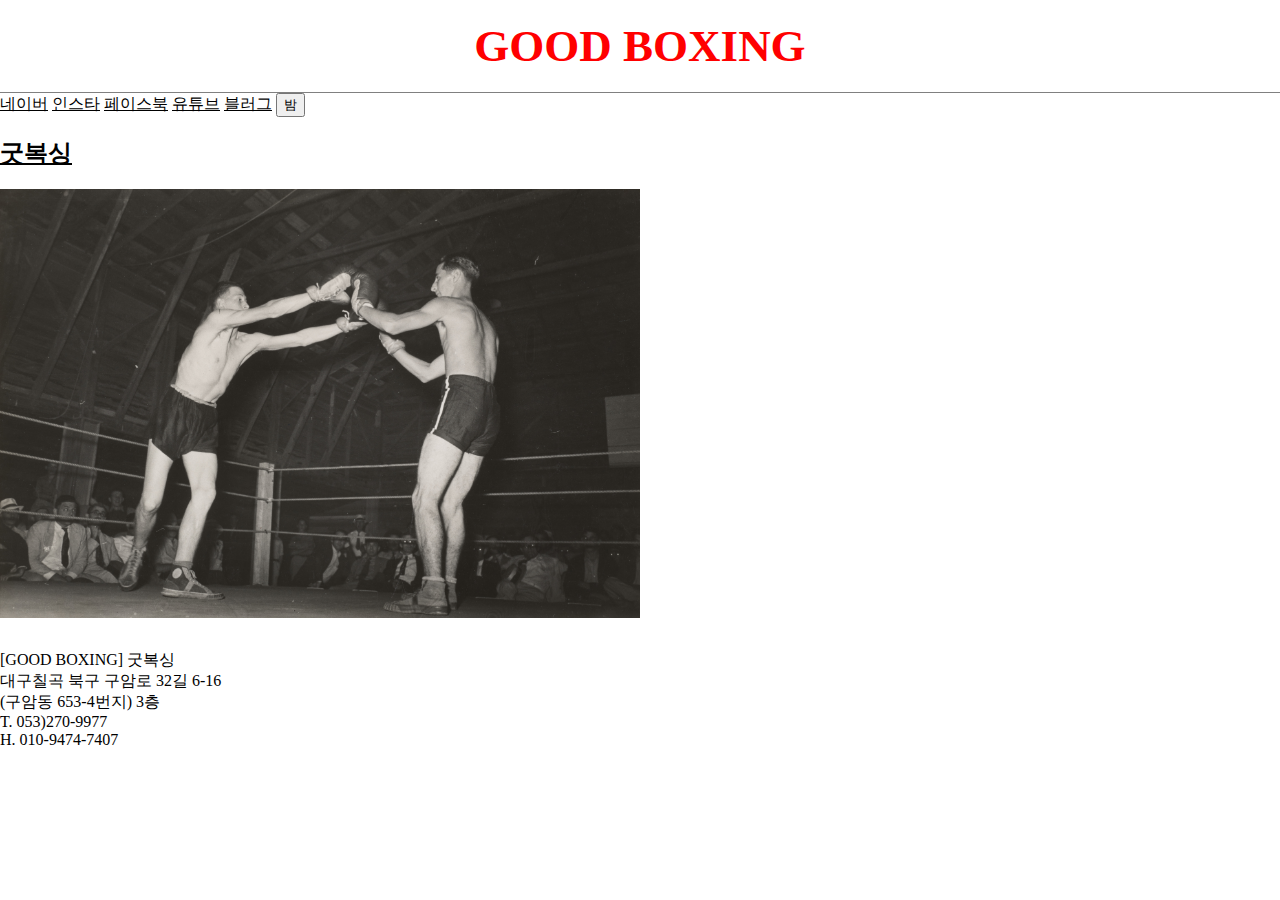
<file: index.html>
<!doctype html>
<html>
  <head>
    <!-- 태그관리자 -->
    <!-- Google Tag Manager -->
<script>(function(w,d,s,l,i){w[l]=w[l]||[];w[l].push({'gtm.start':
new Date().getTime(),event:'gtm.js'});var f=d.getElementsByTagName(s)[0],
j=d.createElement(s),dl=l!='dataLayer'?'&l='+l:'';j.async=true;j.src=
'https://www.googletagmanager.com/gtm.js?id='+i+dl;f.parentNode.insertBefore(j,f);
})(window,document,'script','dataLayer','GTM-K4MRQZ7');</script>
<!-- End Google Tag Manager -->

    <!-- 구글추적코드 시작 -->
    <!-- Global site tag (gtag.js) - Google Analytics -->
<script async src="https://www.googletagmanager.com/gtag/js?id=UA-160870982-1"></script>
<script>
  window.dataLayer = window.dataLayer || [];
  function gtag(){dataLayer.push(arguments);}
  gtag('js', new Date());

  gtag('config', 'UA-160870982-1');
</script>
<!-- 끝 -->
    <title>GOOD BOXING</title>
    <h1><a style="color:red">GOOD BOXING</h1>
    <meta charset="utf-8">
    <!-- <style>
    a {
      color: black;
      text-decoration: none;
    }
    #active {
          color: red;
        }
    .saw {
      color: gray;
    }
    h1 {
      font-size: 60px;
      text-align: center;
    }
    </style> -->
    <a href="http://cafe.naver.com/goodboxing1">네이버</a>
    <a href="https://www.instagram.com/blat18">인스타</a>
    <a href="https://facebook.com/977827499031780">페이스북</a>
    <a href="https://www.youtube.com/user/MrBlat18">유튜브</a>
    <a href="http://blog.naver.com/blat18">블러그</a>
    <link rel="stylesheet" href="style.css">
  </head>

  <body>
    <!-- 다크모드 -->
    <input id="밤_낮" type="button" value="밤" onclick="
    if(document.querySelector('#밤_낮').value === '밤'){
      document.querySelector('body').style.backgroundColor = 'black';
      document.querySelector('body').style.color = 'white';
      document.querySelector('#밤_낮').value = '낮';
    } else {
      document.querySelector('body').style.backgroundColor = 'white';
      document.querySelector('body').style.color = 'black';
      document.querySelector('#밤_낮').value = '밤';
    }
    ">
    <!-- 태그관리자 -->
    <!-- Google Tag Manager (noscript) -->
<noscript><iframe src="https://www.googletagmanager.com/ns.html?id=GTM-K4MRQZ7"
height="0" width="0" style="display:none;visibility:hidden"></iframe></noscript>
<!-- End Google Tag Manager (noscript) -->

    <h2><a href="index.html">굿복싱</a></h2>

  <img src="Hibox.jpg" width="50%">

    <p style="margin-top:28px;">
    [GOOD BOXING] 굿복싱<br>
    대구칠곡 북구 구암로 32길 6-16<br>
    (구암동 653-4번지) 3층<br>
    T. 053)270-9977<br>
    H. 010-9474-7407<br></p>

<!-- 동영상링크 -->
  <!-- <p> -->
      <!-- <iframe </iframe> -->
      <!-- </p> -->

  </<body>
</html>
</file>
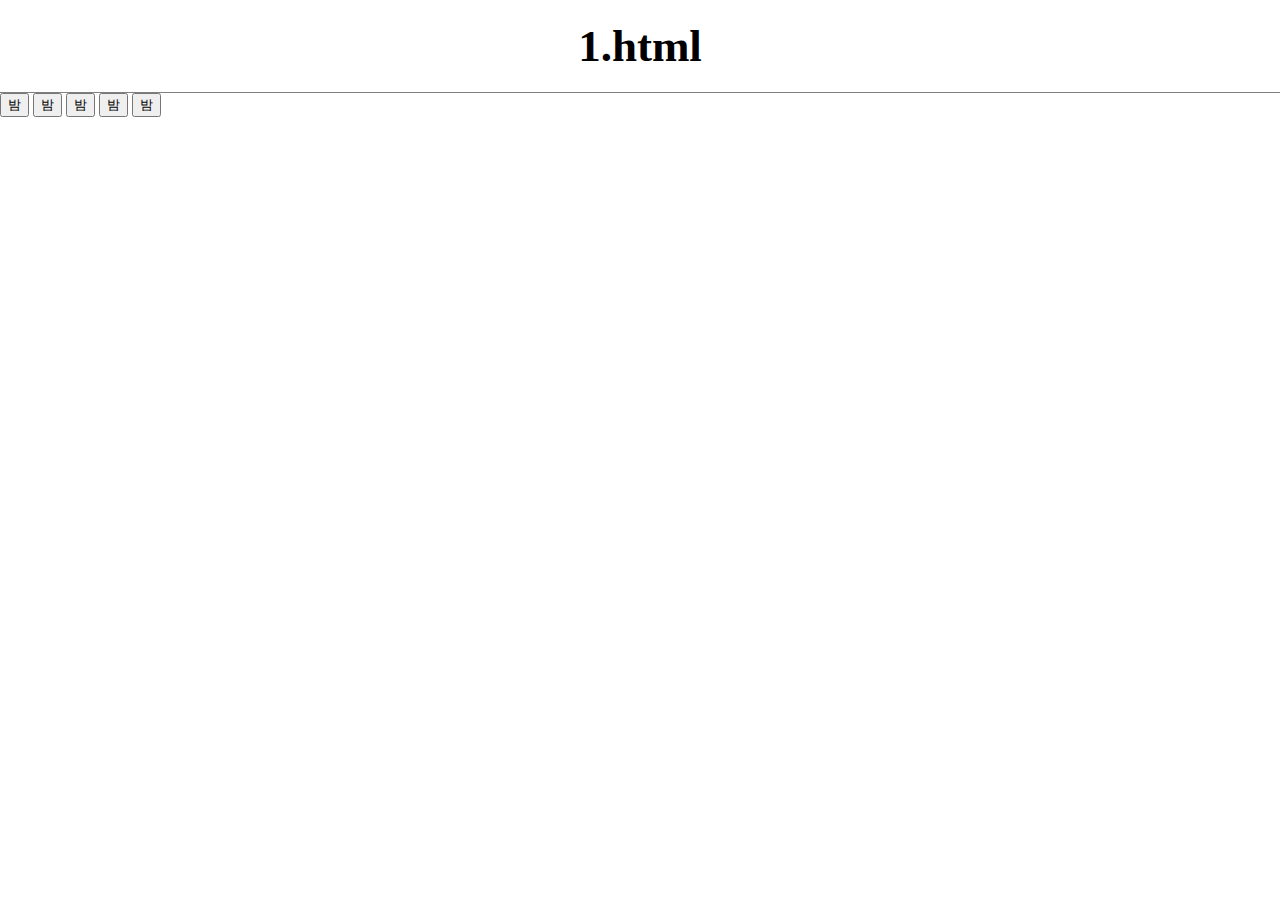
<file: 1.html>
<!DOCTYPE html>
<html>
  <head>
    <meta charset="utf-8">
    <title></title>
    <link rel="stylesheet" href="style.css">
  </head>
  <body>
  <h1>1.html</h1>

  <!-- <input type="button" value="밤" onclick="
  document.querySelector('body').style.backgroundColor = 'black';
  document.querySelector('body').style.color = 'white';
  ">
  <input type="button" value="낮" onclick="
  document.querySelector('body').style.backgroundColor = 'white';
  document.querySelector('body').style.color = 'black';
  "> -->
  <input type="button" value="밤" onclick="
  var target = document.querySelector('body');
  if(this.value === '밤'){
    target.style.backgroundColor = 'black';
    target.style.color = 'white';
    this.value = '낮';
  } else {
    target.style.backgroundColor = 'white';
    target.style.color = 'black';
    this.value = '밤';
  }
  ">
  <input type="button" value="밤" onclick="
  var target = document.querySelector('body');
  if(this.value === '밤'){
    target.style.backgroundColor = 'black';
    target.style.color = 'white';
    this.value = '낮';
  } else {
    target.style.backgroundColor = 'white';
    target.style.color = 'black';
    this.value = '밤';
  }
  ">
  <input type="button" value="밤" onclick="
  var target = document.querySelector('body');
  if(this.value === '밤'){
    target.style.backgroundColor = 'black';
    target.style.color = 'white';
    this.value = '낮';
  } else {
    target.style.backgroundColor = 'white';
    target.style.color = 'black';
    this.value = '밤';
  }
  ">
  <input type="button" value="밤" onclick="
  var target = document.querySelector('body');
  if(this.value === '밤'){
    target.style.backgroundColor = 'black';
    target.style.color = 'white';
    this.value = '낮';
  } else {
    target.style.backgroundColor = 'white';
    target.style.color = 'black';
    this.value = '밤';
  }
  ">
  <input type="button" value="밤" onclick="
  var target = document.querySelector('body');
  if(this.value === '밤'){
    target.style.backgroundColor = 'black';
    target.style.color = 'white';
    this.value = '낮';
  } else {
    target.style.backgroundColor = 'white';
    target.style.color = 'black';
    this.value = '밤';
  }
  ">
</body>
</html>
</file>
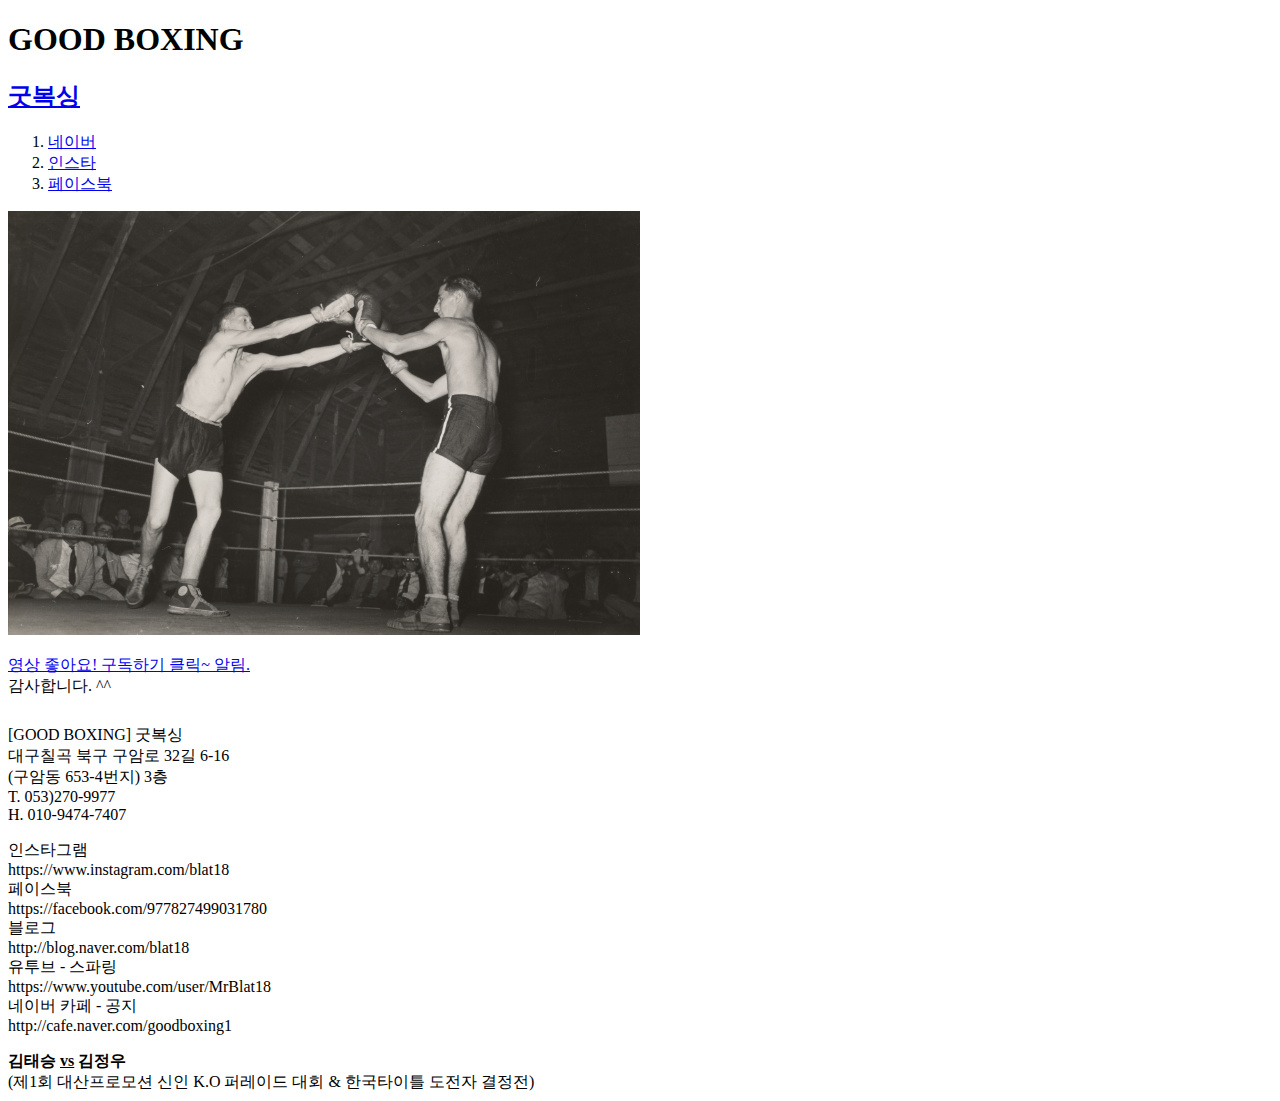
<file: 3.html>
<!doctype html>
<html>
  <head>
    <title>GOOD BOXING</title>
    <h1>GOOD BOXING</h1>
    <meta charset="utf-8">
  </head>
  <body>
    <h2><a href="index.html">굿복싱</a></h2>
    <ol>
      <li><a href="1.html">네이버</a></li>
      <li><a href="2.html">인스타</a></li>
      <li><a href="3.html">페이스북</a></li>
    </ol>
  <img src="Hibox.jpg" width="50%">
  <p><a href="https://www.facebook.com/profile.php?id=100001953907731"
    target="_blank" title="굿복싱 홈페이지">
    영상 좋아요! 구독하기 클릭~ 알림.</a><br>
  감사합니다. ^^</p>
  <p style="margin-top:28px;">
    [GOOD BOXING] 굿복싱<br>
    대구칠곡 북구 구암로 32길 6-16<br>
    (구암동 653-4번지) 3층<br>
    T. 053)270-9977<br>
    H. 010-9474-7407<br></p>
    <p>인스타그램<br>
    https://www.instagram.com/blat18<br>
    페이스북<br>
    https://facebook.com/977827499031780<br>
    블로그<br>
    http://blog.naver.com/blat18<br>
    유투브 - 스파링<br>
    https://www.youtube.com/user/MrBlat18<br>
    네이버 카페 - 공지<br>
    http://cafe.naver.com/goodboxing1</p>
    <strong>김태승 <u>vs</u> 김정우</strong><br>
    (제1회 대산프로모션 신인 K.O 퍼레이드 대회 & 한국타이틀 도전자 결정전)
  </<body>
</html>
</file>
<file: style.css>
/* <link rel="stylesheet" href="style.css"> */
body{
  margin:0;
}
a {
  color:black;
}
h1 {
  font-size:45px;
  text-align: center;
  border-bottom:1px solid gray;
  margin:0;
  padding:20px;
}
ol{
  border-right:1px solid gray;
  width:100px;
  margin:0;
  padding:20px;
}
#grid{
  display: grid;
  grid-template-columns: 150px 1fr;
}
#grid ol{
  padding-left:33px;
}
#grid #article{
  padding-left:25px;
}
@media(max-width:800px){
  #grid{
    display: block;
  }
  ol{
    border-right:none;
  }
  h1 {
    border-bottom:none;
  }
}
</file>
